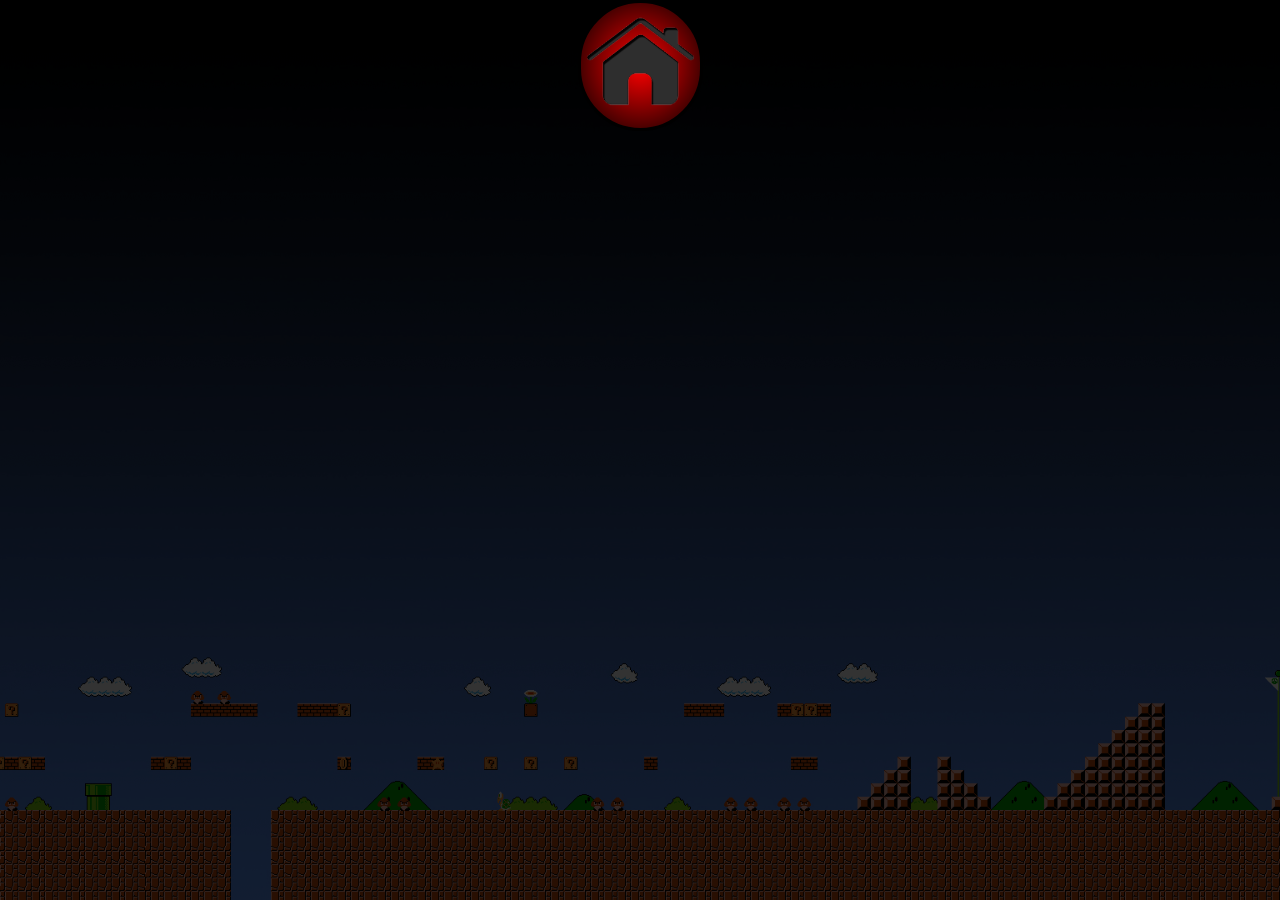
<file: src/intro/donkey_kong.html>
<!DOCTYPE html>
<html lang="pt-BR">

<head>
    <meta charset="UTF-8">
    <meta name="viewport" content="width=device-width, initial-scale=1.0">

    <link rel="shortcut icon" href="../img/ssb_icon.png" type="image/x-icon">

    <link rel="stylesheet" href="../css/reset.css">
    <link rel="stylesheet" href="../css/style.css">

    <title>Mario</title>
</head>

<body>

    <iframe
        src="https://www.youtube.com/embed/K7IsUGeFXP0?controls=1&showinfo=0&rel=0&autoplay=1&loop=1&mute=0&playlist=K7IsUGeFXP0"
        frameborder="0" allow='autoplay; looping' style="overflow:hidden; 
         display:block; position: absolute; height: 100%; width: 100%">
    </iframe>

    </div class='botaohome'>
    <a href="../../index.html" id="botaohome" class="home_button"><img src="../img/home.png" alt="Voltar!"></a>
    </div>
</body>

</html>
</file>
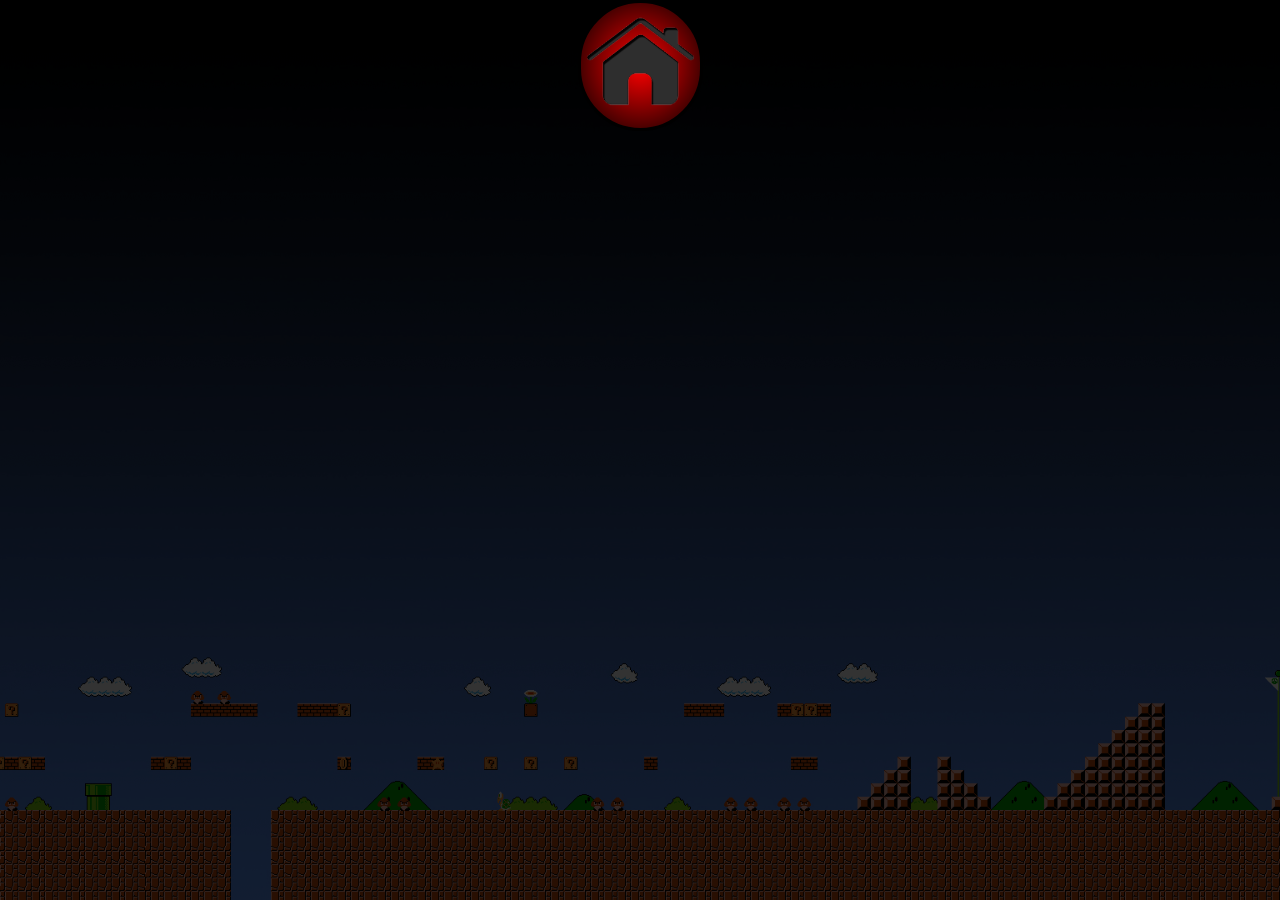
<file: src/intro/fox.html>
<!DOCTYPE html>
<html lang="pt-BR">

<head>
    <meta charset="UTF-8">
    <meta name="viewport" content="width=device-width, initial-scale=1.0">

    <link rel="shortcut icon" href="../img/ssb_icon.png" type="image/x-icon">

    <link rel="stylesheet" href="../css/reset.css">
    <link rel="stylesheet" href="../css/style.css">

    <title>Mario</title>
</head>

<body>

    <iframe
        src="https://www.youtube.com/embed/Arw6c0dJHAE?controls=1&showinfo=0&rel=0&autoplay=1&loop=1&mute=0&playlist=Arw6c0dJHAE"
        frameborder="0" allow='autoplay; looping' style="overflow:hidden; 
         display:block; position: absolute; height: 100%; width: 100%">
    </iframe>

    </div class='botaohome'>
    <a href="../../index.html" id="botaohome" class="home_button"><img src="../img/home.png" alt="Voltar!"></a>
    </div>
</body>

</html>
</file>
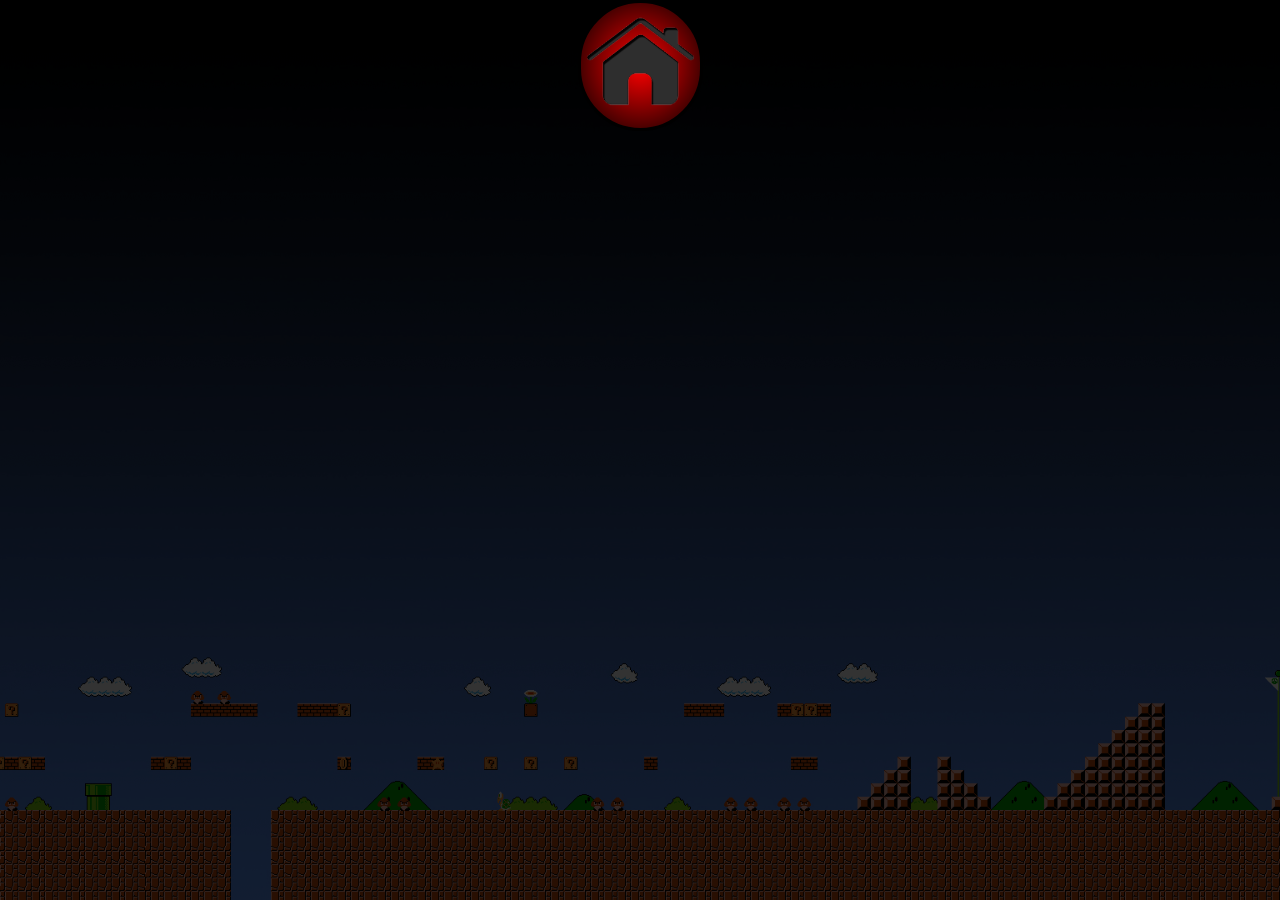
<file: src/intro/kirby.html>
<!DOCTYPE html>
<html lang="pt-BR">

<head>
    <meta charset="UTF-8">
    <meta name="viewport" content="width=device-width, initial-scale=1.0">

    <link rel="shortcut icon" href="../img/ssb_icon.png" type="image/x-icon">

    <link rel="stylesheet" href="../css/reset.css">
    <link rel="stylesheet" href="../css/style.css">

    <title>Mario</title>
</head>

<body>

    <iframe
        src="https://www.youtube.com/embed/1FPJs_c3qY4?controls=1&showinfo=0&rel=0&autoplay=1&loop=1&mute=0&playlist=1FPJs_c3qY4"
        frameborder="0" allow='autoplay; looping' style="overflow:hidden; 
         display:block; position: absolute; height: 100%; width: 100%">
    </iframe>

    </div class='botaohome'>
    <a href="../../index.html" id="botaohome" class="home_button"><img src="../img/home.png" alt="Voltar!"></a>
    </div>
</body>

</html>
</file>
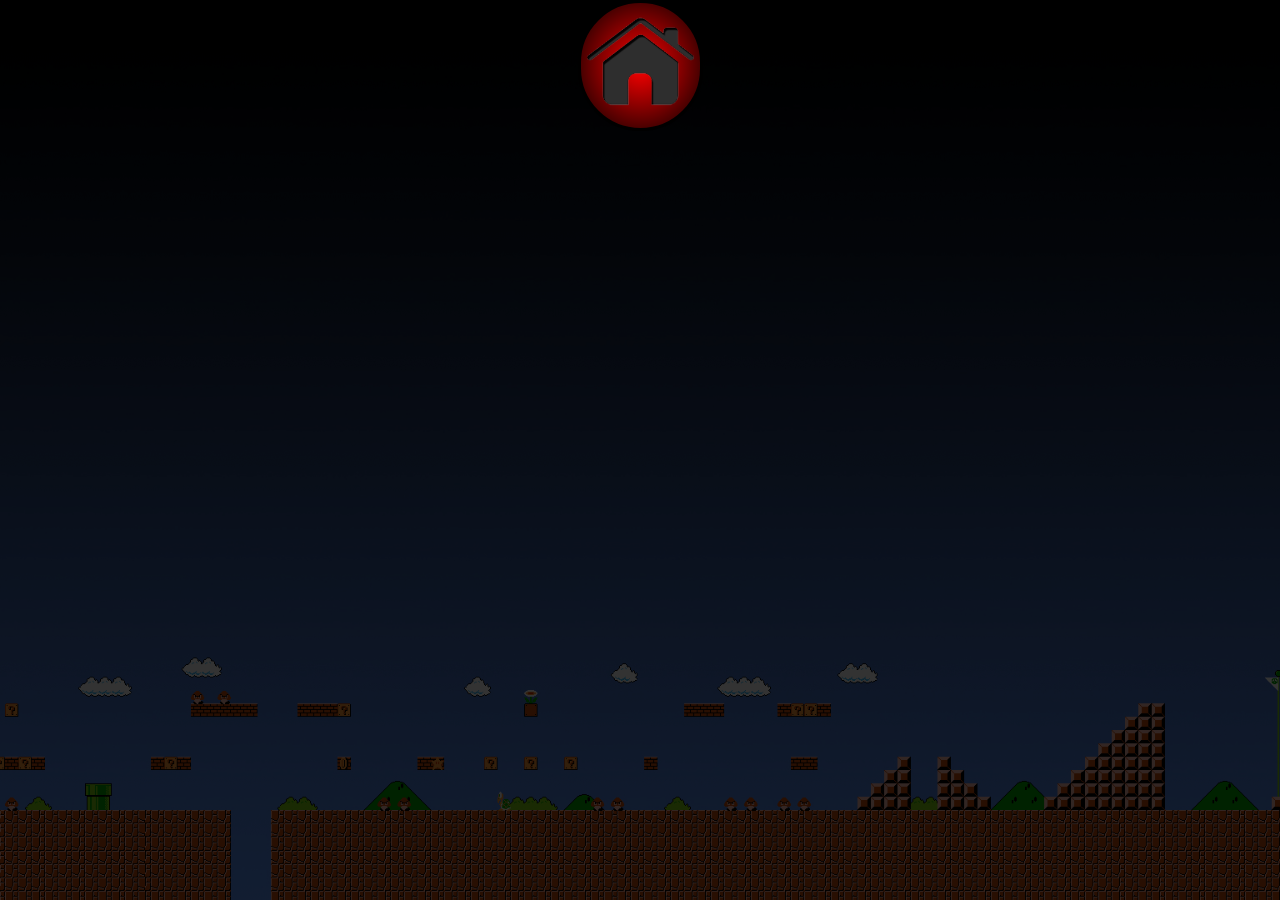
<file: src/intro/link.html>
<!DOCTYPE html>
<html lang="pt-BR">

<head>
    <meta charset="UTF-8">
    <meta name="viewport" content="width=device-width, initial-scale=1.0">

    <link rel="shortcut icon" href="../img/ssb_icon.png" type="image/x-icon">

    <link rel="stylesheet" href="../css/reset.css">
    <link rel="stylesheet" href="../css/style.css">

    <title>Mario</title>
</head>

<body>

    <iframe
        src="https://www.youtube.com/embed/kfeUdBi67G4?controls=1&showinfo=0&rel=0&autoplay=1&loop=1&mute=0&playlist=kfeUdBi67G4"
        frameborder="0" allow='autoplay; looping' style="overflow:hidden; 
         display:block; position: absolute; height: 100%; width: 100%">
    </iframe>

    </div class='botaohome'>
    <a href="../../index.html" id="botaohome" class="home_button"><img src="../img/home.png" alt="Voltar!"></a>
    </div>
</body>

</html>
</file>
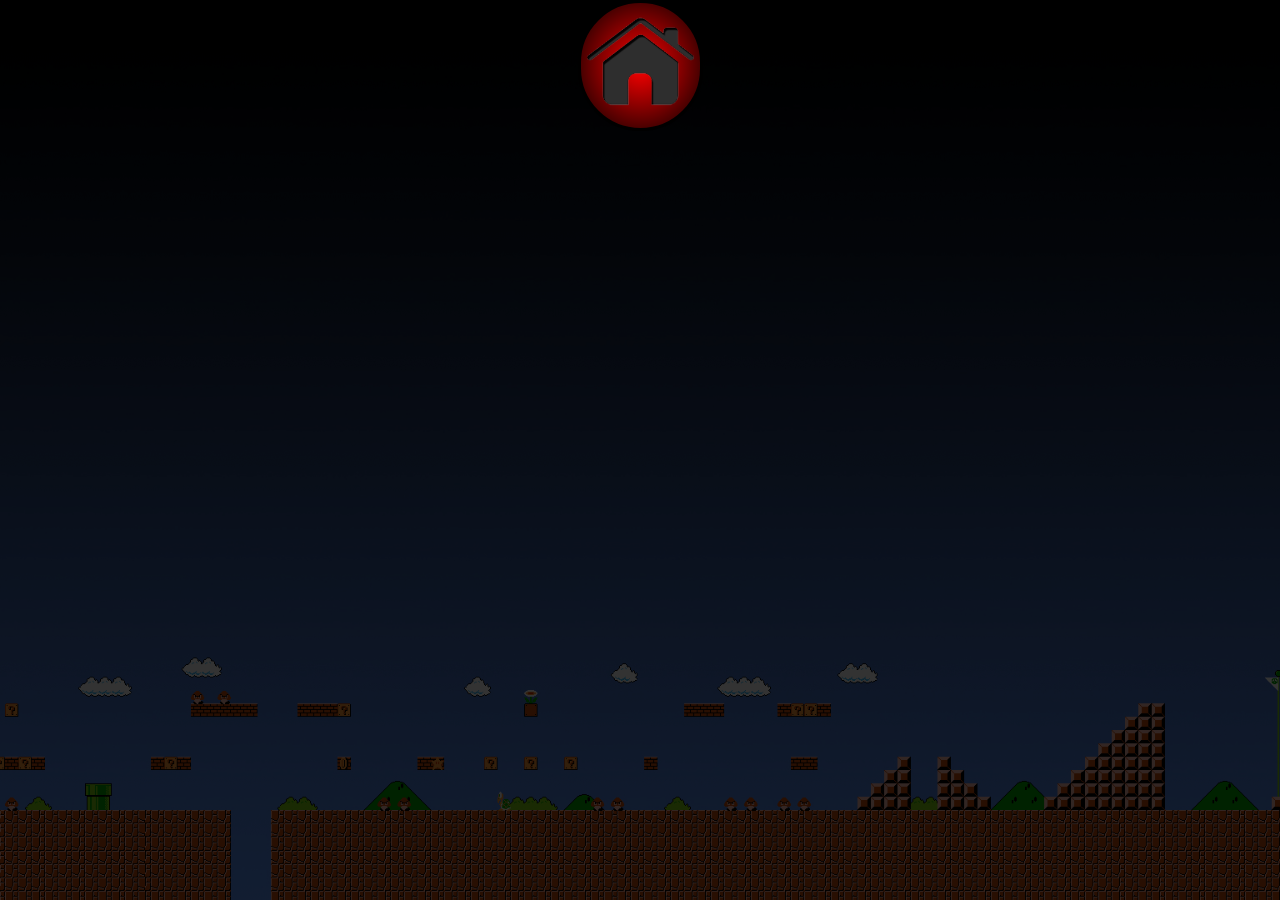
<file: src/intro/mario.html>
<!DOCTYPE html>
<html lang="pt-BR">

<head>
    <meta charset="UTF-8">
    <meta name="viewport" content="width=device-width, initial-scale=1.0">

    <link rel="shortcut icon" href="../img/ssb_icon.png" type="image/x-icon">

    <link rel="stylesheet" href="../css/reset.css">
    <link rel="stylesheet" href="../css/style.css">

    <title>Mario</title>
</head>

<body>

    <iframe
        src="https://www.youtube.com/embed/INk1W8OujQI?controls=1&showinfo=0&rel=0&autoplay=1&loop=1&mute=0&playlist=INk1W8OujQI"
        frameborder="0" allow='autoplay; looping' style="overflow:hidden; 
         display:block; position: absolute; height: 100%; width: 100%">
    </iframe>

    </div class='botaohome'>
    <a href="../../index.html" id="botaohome" class="home_button"><img src="../img/home.png" alt="Voltar!"></a>
    </div>
</body>

</html>
</file>
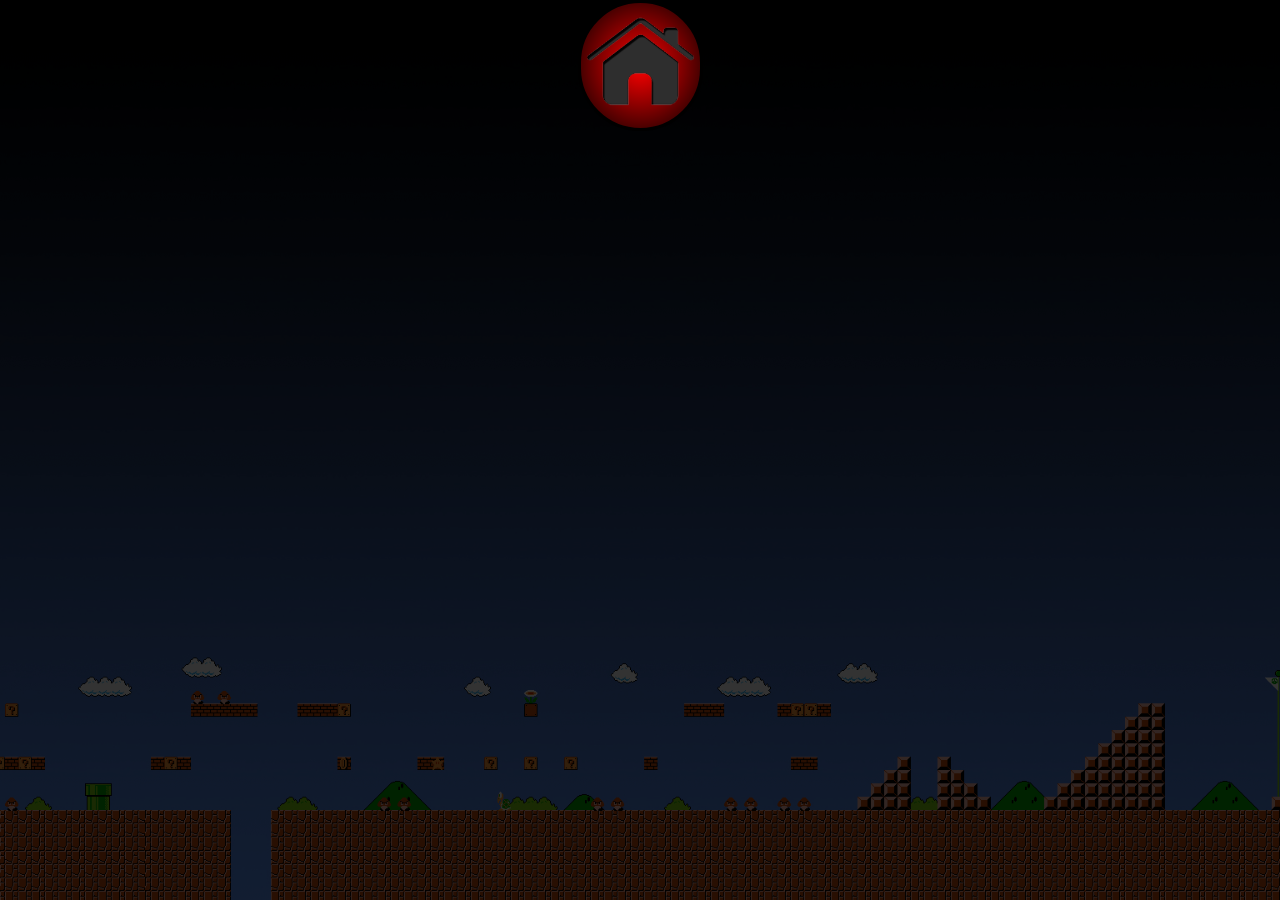
<file: src/intro/pikachu.html>
<!DOCTYPE html>
<html lang="pt-BR">

<head>
    <meta charset="UTF-8">
    <meta name="viewport" content="width=device-width, initial-scale=1.0">

    <link rel="shortcut icon" href="../img/ssb_icon.png" type="image/x-icon">

    <link rel="stylesheet" href="../css/reset.css">
    <link rel="stylesheet" href="../css/style.css">

    <title>Mario</title>
</head>

<body>

    <iframe
        src="https://www.youtube.com/embed/7LfEvnLc3mI?controls=1&showinfo=0&rel=0&autoplay=1&loop=1&mute=0&playlist=7LfEvnLc3mI"
        frameborder="0" allow='autoplay; looping' style="overflow:hidden; 
         display:block; position: absolute; height: 100%; width: 100%">
    </iframe>

    </div class='botaohome'>
    <a href="../../index.html" id="botaohome" class="home_button"><img src="../img/home.png" alt="Voltar!"></a>
    </div>
</body>

</html>
</file>
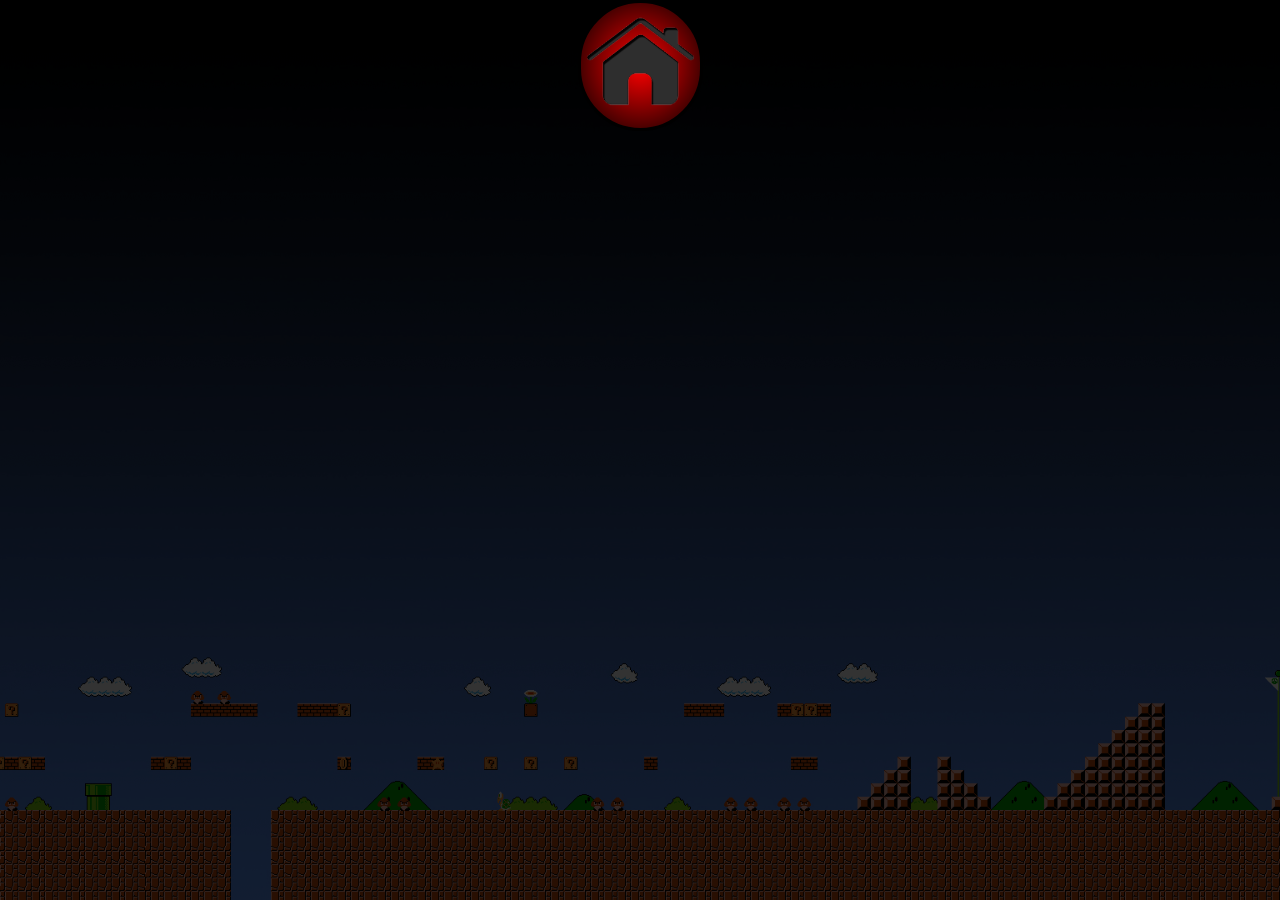
<file: src/intro/random.html>
<!DOCTYPE html>
<html lang="pt-BR">

<head>
    <meta charset="UTF-8">
    <meta name="viewport" content="width=device-width, initial-scale=1.0">

    <link rel="shortcut icon" href="../img/ssb_icon.png" type="image/x-icon">

    <link rel="stylesheet" href="../css/reset.css">
    <link rel="stylesheet" href="../css/style.css">

    <title>Mario</title>
</head>

<body>

    <iframe
        src="https://www.youtube.com/embed/liuwszyDhXM?controls=1&showinfo=0&rel=0&autoplay=1&loop=1&mute=0&playlist=liuwszyDhXM"
        frameborder="0" allow='autoplay; looping' style="overflow:hidden; 
         display:block; position: absolute; height: 100%; width: 100%">
    </iframe>

    </div class='botaohome'>
    <a href="../../index.html" id="botaohome" class="home_button"><img src="../img/home.png" alt="Voltar!"></a>
    </div>
</body>

</html>
</file>
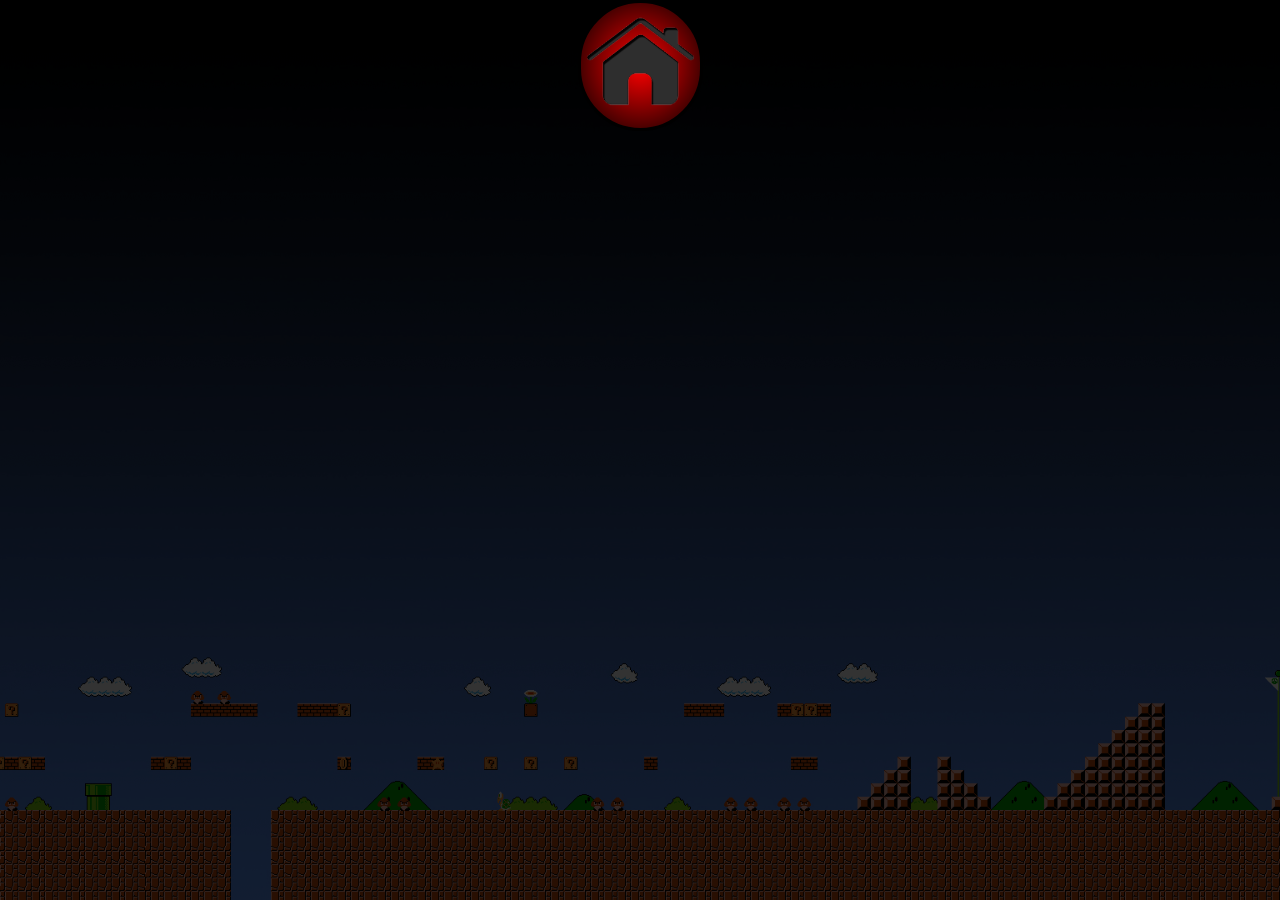
<file: src/intro/samus.html>
<!DOCTYPE html>
<html lang="pt-BR">

<head>
    <meta charset="UTF-8">
    <meta name="viewport" content="width=device-width, initial-scale=1.0">

    <link rel="shortcut icon" href="../img/ssb_icon.png" type="image/x-icon">

    <link rel="stylesheet" href="../css/reset.css">
    <link rel="stylesheet" href="../css/style.css">

    <title>Mario</title>
</head>

<body>

    <iframe
        src="https://www.youtube.com/embed/I9tcvSeemVo?controls=1&showinfo=0&rel=0&autoplay=1&loop=1&mute=0&playlist=I9tcvSeemVo"
        frameborder="0" allow='autoplay; looping' style="overflow:hidden; 
         display:block; position: absolute; height: 100%; width: 100%">
    </iframe>

    </div class='botaohome'>
    <a href="../../index.html" id="botaohome" class="home_button"><img src="../img/home.png" alt="Voltar!"></a>
    </div>
</body>

</html>
</file>
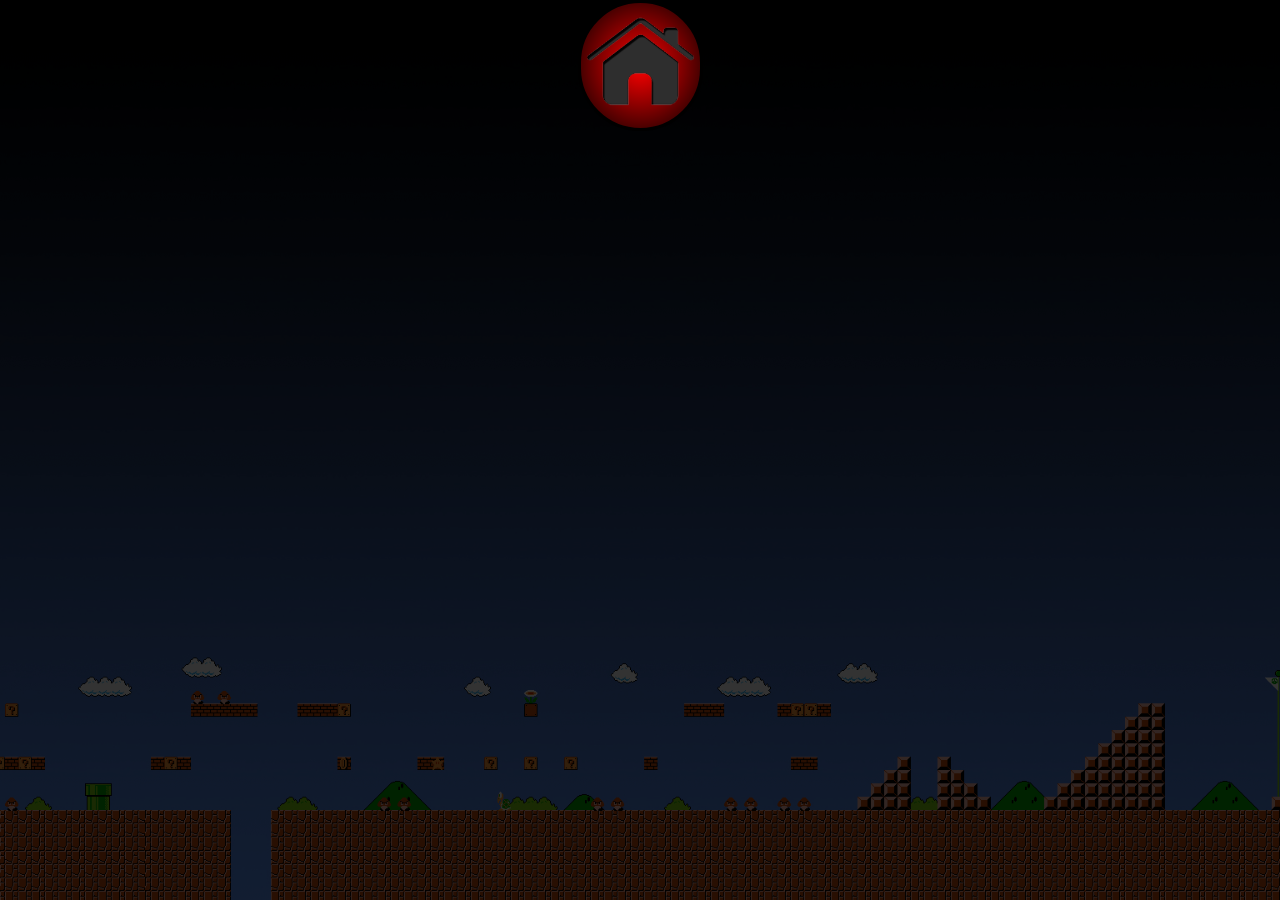
<file: src/intro/yoshi.html>
<!DOCTYPE html>
<html lang="pt-BR">

<head>
    <meta charset="UTF-8">
    <meta name="viewport" content="width=device-width, initial-scale=1.0">

    <link rel="shortcut icon" href="../img/ssb_icon.png" type="image/x-icon">

    <link rel="stylesheet" href="../css/reset.css">
    <link rel="stylesheet" href="../css/style.css">

    <title>Mario</title>
</head>

<body>

    <iframe
        src="https://www.youtube.com/embed/bQsMQankmEs?controls=1&showinfo=0&rel=0&autoplay=1&loop=1&mute=0&playlist=bQsMQankmEs"
        frameborder="0" allow='autoplay; looping' style="overflow:hidden; 
         display:block; position: absolute; height: 100%; width: 100%">
    </iframe>

    </div class='botaohome'>
    <a href="../../index.html" id="botaohome" class="home_button"><img src="../img/home.png" alt="Voltar!"></a>
    </div>
</body>

</html>
</file>
<file: src/css/style.css>
html {
    font-family: 'ssbf' Courier, monospace;
}

html::before {
    content: "";
    background-image: url(../img/bg_vs.gif);
    background-repeat: no-repeat;
    background-position: center;
    background-size: cover;
    width: 100%;
    height: 100%;
    opacity: .2;
    position: absolute;
}

body {
    background-color: #000000;
    overflow: hidden;
}

main {
    max-height: 100vh;
    display: flex;
    flex-direction: column;
    justify-content: center;
}

.cabecalho {
    padding-top: 5px;
    z-index: 1;
    display: flex;
    flex-direction: column;
    justify-content: center;
    margin-top: 15px;
}

.cabecalho .titulo {
    color: red;
    text-transform: uppercase;
    display: flex;
    justify-content: center;
    font-family: 'ssbf';
    font-size: 50px;
    padding-top: 5px;
    line-height: 50px;
    -webkit-text-stroke: 2px var(--cor-titulo-forte);
}

.cabecalho .logo {
    width: 125px;
    display: flex;
    flex-direction: column;
    justify-content: center;
    align-self: center;
}

.selecao_de_personagens {
    display: flex;
    align-items: center;
    justify-content: center;
}

.selecao_de_personagens .personagem_grade {
    text-align: center;
    width: 30%;
    height: 60vh;
    position: relative;
}

.selecao_de_personagens .personagem_grade img {
    position: absolute;
    left: 50%;
    top: 50%;
    transform: translate(-50%, -50%);
    max-height: 40vh;
}

.selecao_de_personagens .personagem_grade .nome::before {
    content: "";
    height: 30px;
    width: 100%;
    position: absolute;
    bottom: -15px;
    left: 0;
}

.selecao_de_personagens .personagem_grade .nome {
    position: relative;
    top: 120%;
}

.selecao_de_personagens .personagem_grade.personagem_p1 .nome::before {
    background-color: var(--cor-azul-principal);
    border-right: 5px solid rgb(32, 0, 145);
    border-bottom: 5px solid rgb(32, 0, 145);
    border-top: 5px solid rgb(32, 0, 145);
    border-left: 5px solid rgb(32, 0, 145);
}

.selecao_de_personagens .personagem_grade.personagem_p2 .nome::before {
    background-color: var(--cor-vermelha-principal);
    border-right: 5px solid rgb(136, 0, 0);
    border-bottom: 5px solid rgb(136, 0, 0);
    border-top: 5px solid rgb(136, 0, 0);
    border-left: 5px solid rgb(136, 0, 0);
}

.selecao_de_personagens .personagem_grade .nome h2 {
    color: var(--cor-padrao);
    font-family: 'ssbf', sanas-serif;
    position: absolute;
    bottom: -12px;
    width: 100%;
    font-size: 27px;
}

.selecao_de_personagens .lista_de_personagens {
    display: flex;
    flex-wrap: wrap;
    max-width: 600px;
    justify-content: center;
    gap: 12px;
}

.selecao_de_personagens .lista_de_personagens .personagem {
    border: 3px solid var(--cor-padrao);
    background: var(--cor-fundo);
    width: 25%;
    height: 150px;
    cursor: pointer;
    z-index: 2;
    border-radius: 15px;
    position: relative;
    transition: 0.15s ease-in-out;
}

.selecao_de_personagens .lista_de_personagens .personagem img {
    width: 100%;
    height: 100%;
    border-radius: 15px;
}

.selecao_de_personagens .lista_de_personagens .selecionado {
    border: 8px solid var(--cor-azul-principal);
    animation: c-glowing-blue .4s ease-in-out infinite;
    animation-direction: alternate;
}

.selecao_de_personagens .lista_de_personagens .personagem::hover {
    animation: c-glowing-blue .4s ease-in-out infinite;
    animation-direction: alternate;
    transform: scale(1.07);
    z-index: 2;
}

.selecao_de_personagens .lista_de_personagens .personagem.p2_selecionado {
    border: 8px solid var(--cor-vermelha-principal);
    animation: c-glowing-red .4s ease-in-out infinite;
    animation-direction: alternate;
}

.selecao_de_personagens .lista_de_personagens .tag {
    display: none;
    font-family: 'Times New Roman', Times, serif;
    position: absolute;
    top: 5px;
    left: 5px;
    color: var(--cor-secundaria);
    transition: opacity .3s ease-in-out;
    animation: alternate;
    animation: text-glowing-blue .4s ease-in-out infinite;
    animation-direction: alternate;
}

.selecao_de_personagens .lista_de_personagens .personagem.selecionado .tag {
    display: block;
    animation: text-glowing-blue .3s ease-in-out infinite;
    animation-direction: alternate;
}

.selecao_de_personagens .lista_de_personagens .personagem.p2_selecionado .tag {
    color: black;
    display: block;
    animation: text-glowing-red .3s ease-in-out infinite;
    animation-direction: alternate;
}

.fight_button {
    width: 150px;
    margin-left: auto;
    margin-right: auto;
    background: radial-gradient(red, black);
    border: 3px solid black;
    border-radius: 40mm;
    position: relative;
    display: flex;
    justify-content: center;
    text-align: none;
    text-decoration: none;
    color: white;
    -webkit-text-stroke: 2px red;
}

.fight_button img {
    width: 95%;
    height: 100%;
}

.fight_button::hover {
    transform: scale(1.07);
    animation: c-glowing-black .4s ease-in-out infinite;
    animation-direction: alternate;
}

.home_button {
    width: 125px;
    margin-left: auto;
    margin-right: auto;
    background: radial-gradient(red, black);
    border: 3px solid black;
    border-radius: 40mm;
    position: relative;
    display: flex;
    justify-content: center;
    text-align: none;
    text-decoration: none;
    color: white;
    -webkit-text-stroke: 2px red;
    padding-bottom: 6px;
}

.home_button img {
    width: 100%;
    height: 100%;
}

.home_button::hover {
    transform: scale(1.07);
    animation: c-glowing-black .4s ease-in-out infinite;
    animation-direction: alternate;
}

.cabecalho audio {
    width: 100px;
    height: 20px;
    display: flex;
    flex-direction: column;
    justify-content: center;
    align-self: center;
}
</file>
